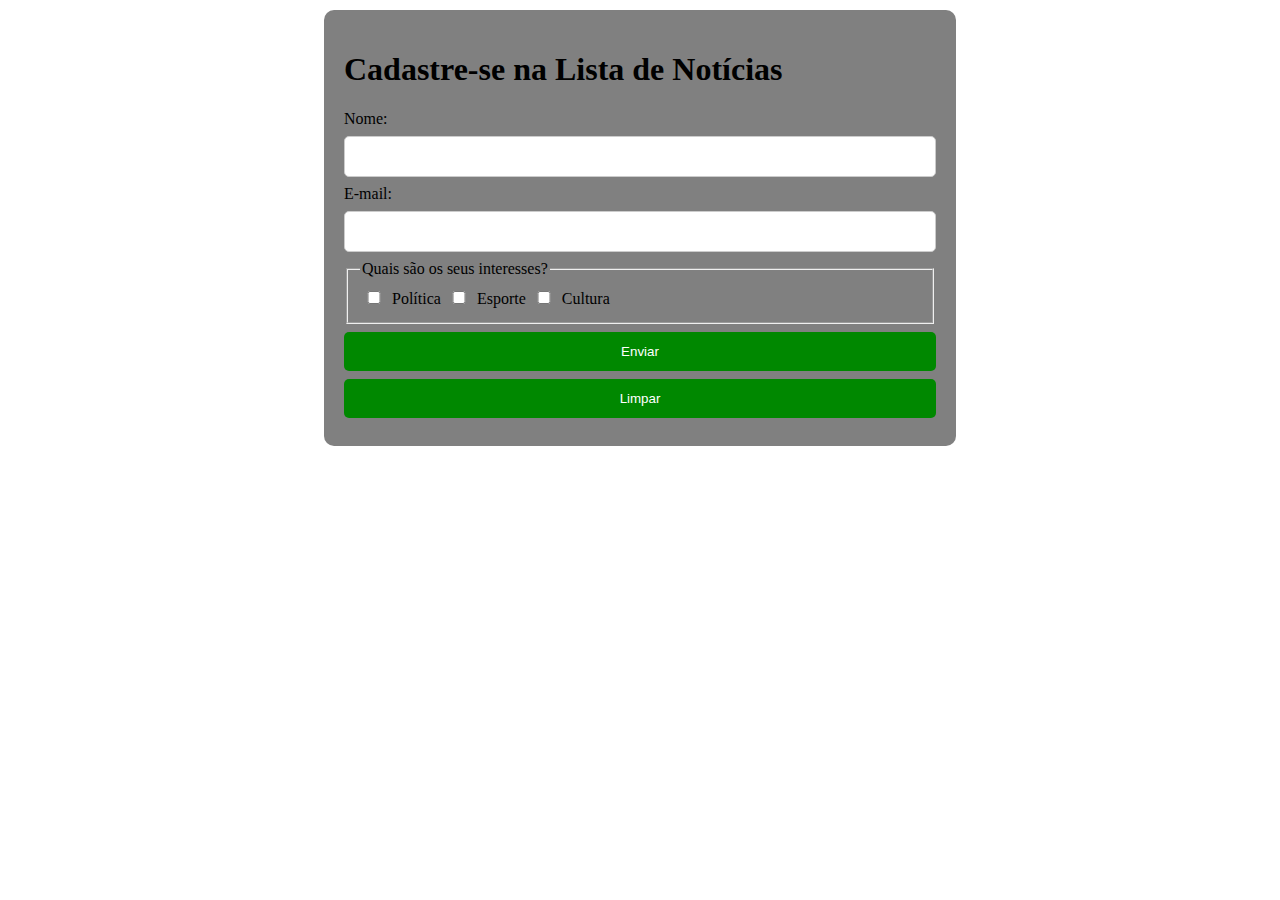
<file: Project2/src/main/webapp/index.html>
<!DOCTYPE html>
<html lang="pt-BR">
<head>
<meta charset="UTF-8">
<title>Página Inicial</title>
<link rel="stylesheet" href="styles.css" type="text/css">
</head>
<body>
	<section>
		<h1>Cadastre-se na Lista de Notícias</h1>
		<form action="register" method="post">
			<label for="name">Nome:</label> <input type="text" name="name"
				id="name"> <label for="email">E-mail:</label> <input
				type="email" name="email" id="email">
			<fieldset>
				<legend>Quais são os seus interesses?</legend>

				<input type="checkbox" name="options" id="policy" value="Esporte">

				<label for="policy">Política</label> 
				<input type="checkbox"name="options" id="sport" value="Esporte">
				 <label for="sport">Esporte</label> 
				 <input type="checkbox" name="options"id="culture" value="Esporte">
					 <label for="culture">Cultura</label>


			</fieldset>
			<input type="submit" value="Enviar"> <input type="reset"
				value="Limpar">
		</form>
	</section>

</body>
</html>
</file>
<file: Project2/src/main/webapp/styles.css>
@charset "UTF-8";

*{
  box-sizing:border-box;
}

section{
	border-radius: 10px;
	background-color: gray;
	width: 50%;
	margin: 10px auto;
	padding: 20px
}

sectio h1{
	text-align: center;
	margin: 0;
}

input {
	display: block;
	width: 100%;
	border-radius: 5px;
	margin: 8px 0;
	padding: 12px 20px;
	outline: none;
}

input[type=text], input[type=email] {
	border: 1px solid #ccc;
}

input[type=checkbox] {
	display: inline;
	width: 5%;
}

input[type=submit], input[type=reset] {
	background-color: #008800;
	color: white;
	border:none;
	cursor: pointer;	 
}

input[type=submit]:hover, input[type=reset]:hover {
	background-color: #006600;
	
}

input[type=text]:focus, input[type=email]:focus {
	border: 1px solid red
}
</file>
